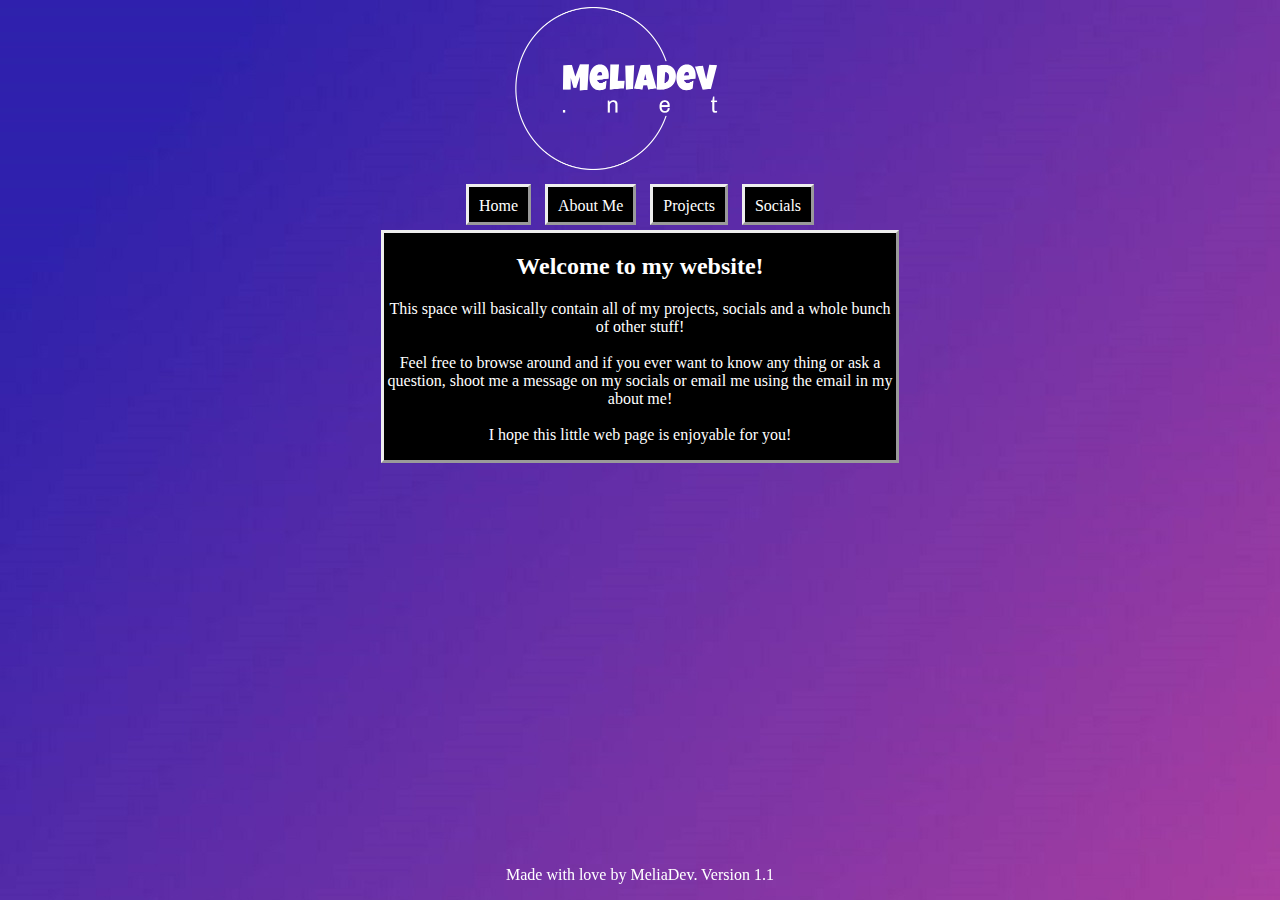
<file: index.html>
<!DOCTYPE html>
<html lang="fr">
<head>
   <meta charset="UTF-8">
   <title>MeliaDev Projects</title>
   <link rel="icon" type="image/x-icon" href="Images/favicon.ico" />
   <link href="CSS/stylin.css" rel="stylesheet" media="screen" />
</head>
<body style="background:#000 url('Images/webbg.jpg');">	
	
	<header><a href="index.html"><img class=header src="Images\header2.png"></img></a></header>
	
	<nav>
		<a href="index.html"> Home </a>
		<a href="aboutme.html"> About Me </a>
		<a href="proj.html"> Projects </a>
		<a href="social.html"> Socials </a>
	</nav>
	
	<div class=main>
		<h2>Welcome to my website!</h2>
		<p>This space will basically contain all of my projects, socials and a whole bunch of other stuff!<br><br>
		Feel free to browse around and if you ever want to know any thing or ask a question, shoot me a message on my socials or email me using the email in my about me!<br><br>
		I hope this little web page is enjoyable for you!</p>
	</div>
	
	<footer>
		<p>Made with love by MeliaDev. Version 1.1</p>	
	</footer>
</body>
</html>
</file>
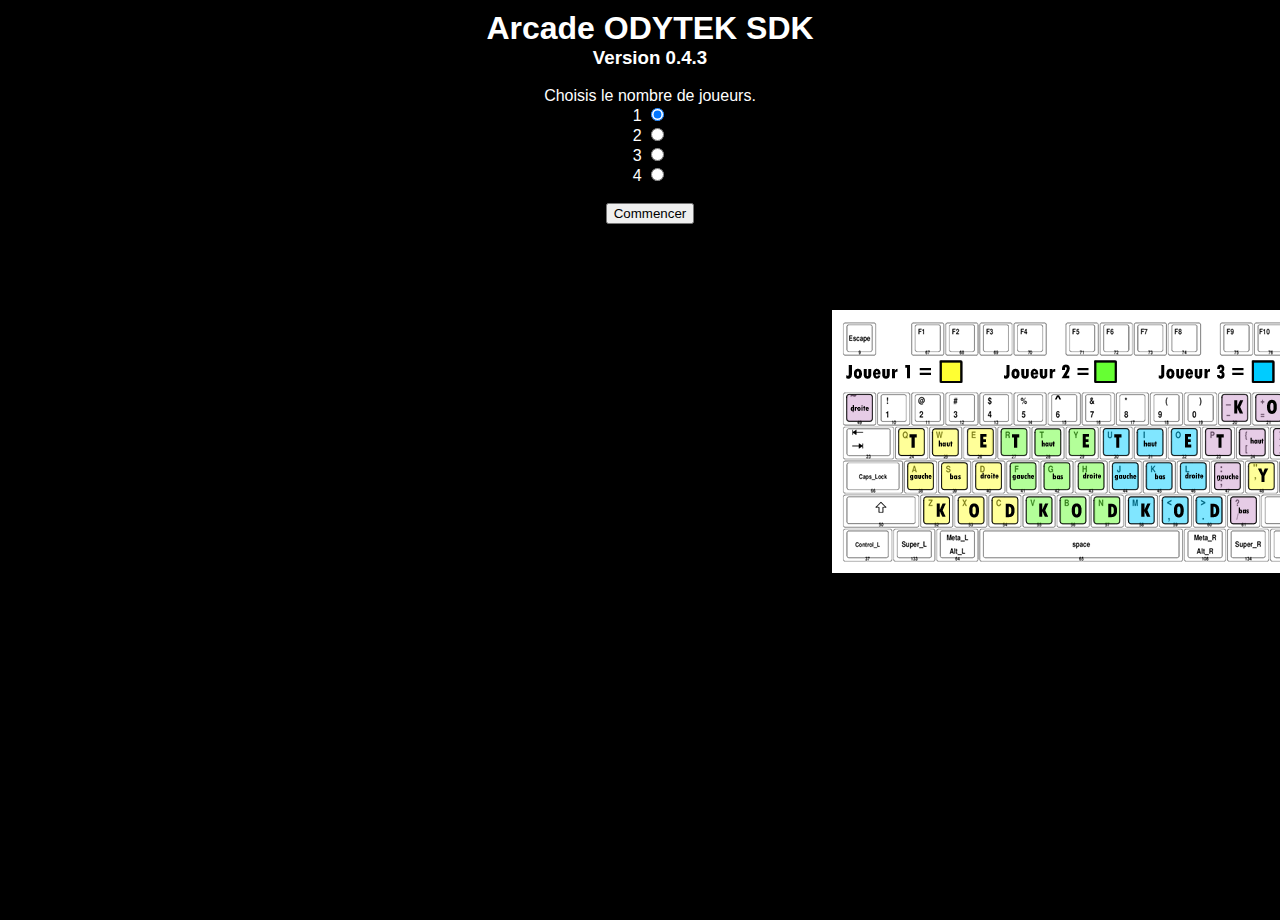
<file: Projects/boites/index.html>
<html>
	
    <head>
        <meta charset="UTF-8" />
        <title>Mon jeu</title>

        <link rel="stylesheet" type="text/css" href="styles.min.css">
		<link href="CSS/stylin.css" rel="stylesheet" media="screen" />
		
		<!-- Chargement des scripts commun -->
		<!-- NE PAS MODIFIER -->
		<script src = "phaser.min.js"></script>
		<!-- <script src = "setCouleurDesLumieres.js"></script> -->
		<script src = "https://odytek.com/scriptsCommun/Manette.min.js"></script>
		<script src = "https://odytek.com/scriptsCommun/infoJoueurs.min.js"></script>

		<!-- Chargement des états du jeu -->
		<script src = "etats/chargement.js"></script>
		<script src = "etats/menu.js"></script>
		<script src = "etats/jeu.js"></script>
		<script src = "https://odytek.com/scriptsCommun/records.min.js"></script>

		<script src = "https://odytek.com/scriptsCommun/bootJeu.min.js"></script>
		<script src = "scripts.min.js"></script>
		
    </head>
	
	<body>
        
        <div id = 'choix'>

			
            <h1>Arcade ODYTEK SDK</h1>
            <h3>Version 0.4.3</h3>
            <br>
            
            <p> Choisis le nombre de joueurs.<br>
            
            <label>1</label>
                <input type = "radio" name = "joueurs" value = "1" CHECKED >
                <br>
            <label>2</label>
                <input type = "radio" name = "joueurs" value = "2" >        
                <br>
            <label>3</label>
                <input type = "radio" name = "joueurs" value = "3" >  
                <br>
            <label>4</label>
                <input type = "radio" name = "joueurs" value = "4" >  
                <br>
                <br>
            <button onclick="chargementJoueurs()" >Commencer</button></p>
			<img class=controls src="clavier_arcadePetit.png" />
			
			
        
        </div>
		
	</body>
	
</html>
</file>
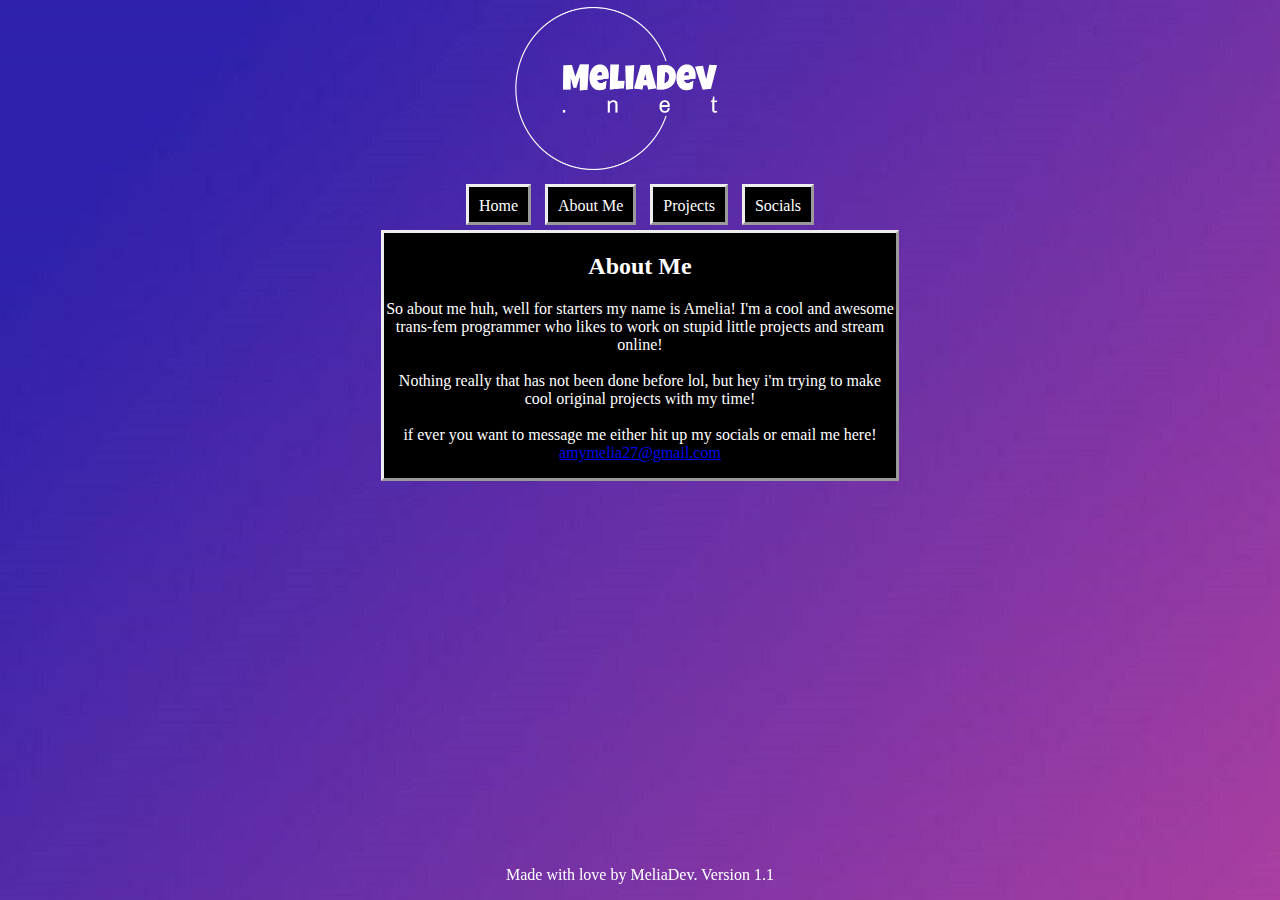
<file: aboutme.html>
<!DOCTYPE html>
<html lang="fr">
<head>
   <meta charset="UTF-8">
   <title>MeliaDev Projects</title>
   <link rel="icon" type="image/x-icon" href="Images/favicon.ico" />
   <link href="CSS/stylin.css" rel="stylesheet" media="screen" />
</head>
<body style="background:#000 url('Images/webbg.jpg');">	
	
	<header><a href="index.html"><img class=header src="Images\header2.png"></img></a></header>
	
	<nav>
		<a href="index.html"> Home </a>
		<a href="aboutme.html"> About Me </a>
		<a href="proj.html"> Projects </a>
		<a href="social.html"> Socials </a>
	</nav>
	
	<div class=main>
		<h2>About Me</h2>
		<p>So about me huh, well for starters my name is Amelia! I'm a cool and awesome trans-fem programmer who likes to work on stupid little projects and stream online!<br><br>
		Nothing really that has not been done before lol, but hey i'm trying to make cool original projects with my time!<br><br>
		if ever you want to message me either hit up my socials or email me here! <a href="mailto:amymelia27@gmail.com"> amymelia27@gmail.com</a></p>
	</div></a></p>
	</div>
	
	<footer>
		<p>Made with love by MeliaDev. Version 1.1</p>	
	</footer>
</body>
</html>
</file>
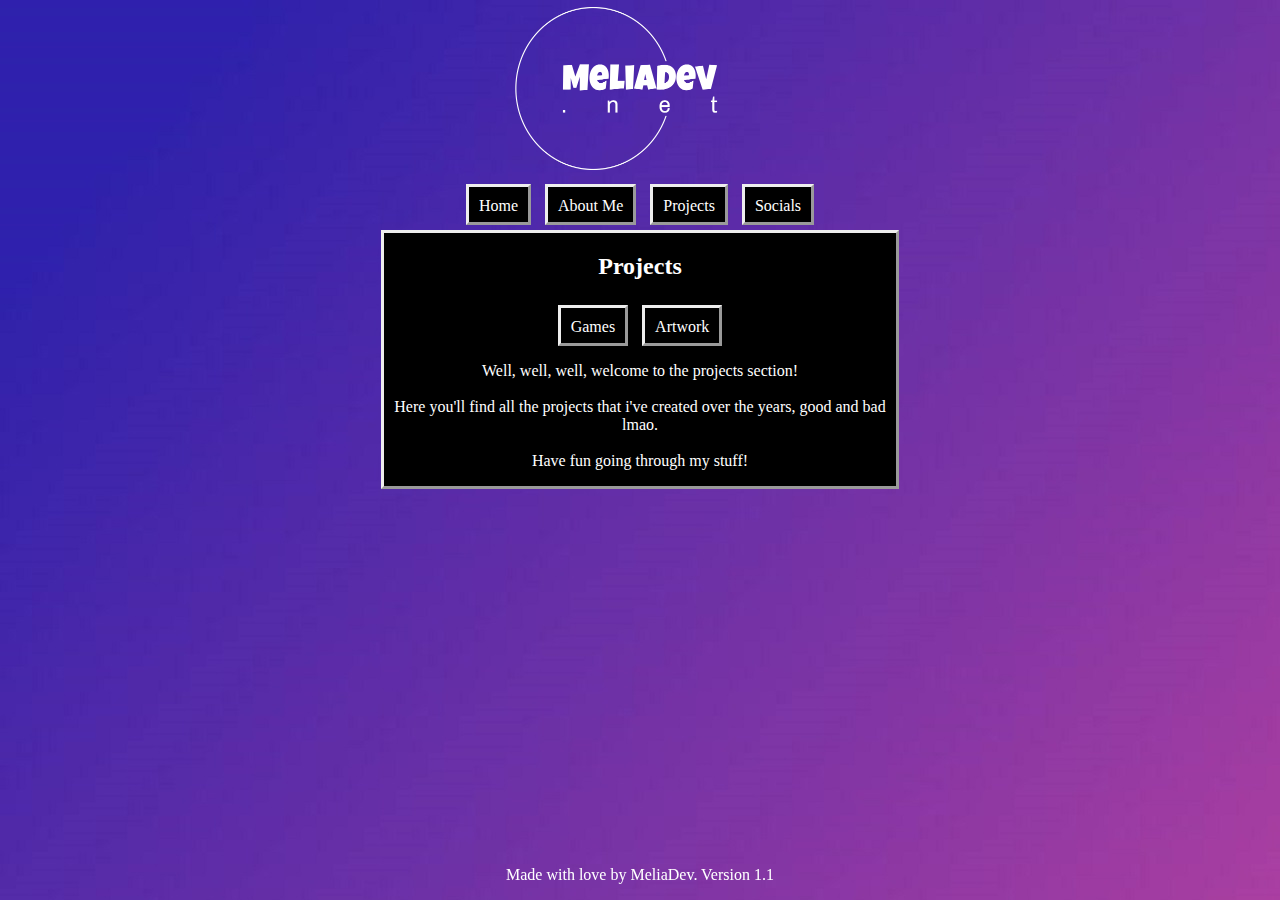
<file: proj.html>
<!DOCTYPE html>
<html lang="fr">
<head>
   <meta charset="UTF-8">
   <title>MeliaDev Projects</title>
   <link rel="icon" type="image/x-icon" href="Images/favicon.ico" />
   <link href="CSS/stylin.css" rel="stylesheet" media="screen" />
</head>
<body style="background:#000 url('Images/webbg.jpg');">	

	<header><a href="index.html"><img class=header src="Images\header2.png"></img></a></header>

	<nav>
		<a href="index.html"> Home </a>
		<a href="aboutme.html"> About Me </a>
		<a href="proj.html"> Projects </a>
		<a href="social.html"> Socials </a>
	</nav>

	<div class=main>
		<h2>Projects</h2>
		<nav>
			<a href="#one"> Games </a>
			<a href="#two"> Artwork </a>
		</nav>
		<p>Well, well, well, welcome to the projects section!<br><br>Here you'll find all the projects that i've created over the years, good and bad lmao.<br><br>Have fun going through my stuff!
		</p>
	</div>
	
	<div class="pagemain" id="one">

		<header><a href="index.html"><img class=header src="Images\header2.png"></img></a></header>

		<nav>
			<a href="index.html"> Home </a>
			<a href="aboutme.html"> About Me </a>
			<a href="proj.html"> Projects </a>
			<a href="social.html"> Socials </a>
		</nav>

		<div class=main>

			<h2>Games</h2>

			<nav>
				<a href="proj.html"> Back </a>
				<a href="#two"> Artwork </a>
			</nav>

			<p>
				<a href="Projects/fish/Fishing_Quest.html">Fishing Quest</a> - This was a stupid little text game i made, entirely playable in your browser!<br><br>
				<a href="Projects/boites/index.html">Boxes</a> - A game made for my javascript class, turned it in as my final project.
			</p>
		</div>
	</div>

	<div class="pagemain" id="two">

		<header><a href="index.html"><img class=header src="Images\header2.png"></img></a></header>

		<nav>
			<a href="index.html"> Home </a>
			<a href="aboutme.html"> About Me </a>
			<a href="proj.html"> Projects </a>
			<a href="social.html"> Socials </a>
		</nav>

		<div class=main>

			<h2>Artwork</h2>

			<nav>
				<a href="#one"> Games </a>
				<a href="proj.html"> Back </a>
			</nav>

			<div class="qrcont" style="border:outset; width:128px; height:128px;">
				<img width=128 height=128 src="Images/sueart.jpg" />
			</div>

			<div class="qrcont" style="border:outset; width:128px; height:128px;">
				<img width=128 height=128 src="Images/ocart2.jpg" />
			</div>
		</div>
	</div>

	<footer>
		<p>Made with love by MeliaDev. Version 1.1</p>	
	</footer>
</body>
</html>
</file>
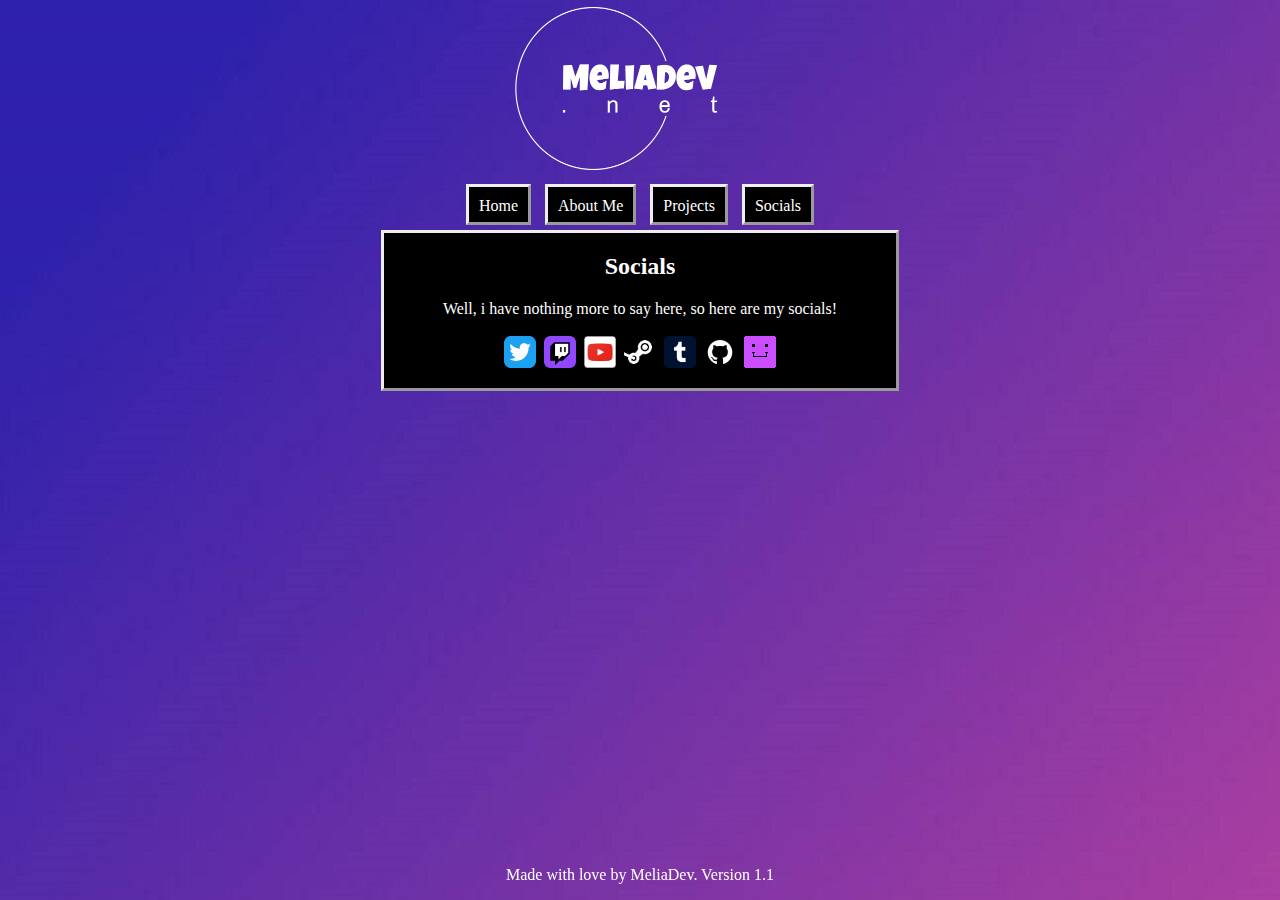
<file: social.html>
<!DOCTYPE html>
<html lang="fr">
<head>
   <meta charset="UTF-8">
   <title>MeliaDev Projects</title>
   <link rel="icon" type="image/x-icon" href="Images/favicon.ico" />
   <link href="CSS/stylin.css" rel="stylesheet" media="screen" />
</head>
<body style="background:#000 url('Images/webbg.jpg');">	
	
	<header><a href="index.html"><img class=header src="Images\header2.png"></img></a></header>
	
	<nav>
		<a href="index.html"> Home </a>
		<a href="aboutme.html"> About Me </a>
		<a href="proj.html"> Projects </a>
		<a href="social.html"> Socials </a>
	</nav>
	
	<div class=main>
		<h2>Socials</h2>
		<p>Well, i have nothing more to say here, so here are my socials!<br><br>
		<a href="https://www.twitter.com/darkdagirl"><img class=icon src="Images/twitter.png"></img></a>
		<a href="https://www.twitch.com/amymelia"><img class=icon src="Images/twitch.png"></img></a>
		<a href="https://www.youtube.com/channel/UCVHPp3OXcul6VhFeo9uoV9g"><img class=icon src="Images/youtube.png"></img></a>
		<a href="https://steamcommunity.com/id/ultrakillingmyself/"><img class=icon src="Images/steam.png"></img></a>
		<a href="https://www.tumblr.com/darkdatgirl"><img class=icon src="Images/tumblr.png"></img></a>
		<a href="https://github.com/MeliaDev"><img class=icon src="Images/github.png"></img></a>
		<a href="hbshit/homebrew.html"><img class=icon src="Images/hahahaha.png"></img></a>
		</p>
	</div>

	<footer>
		<p>Made with love by MeliaDev. Version 1.1</p>	
	</footer>
</body>
</html>
</file>
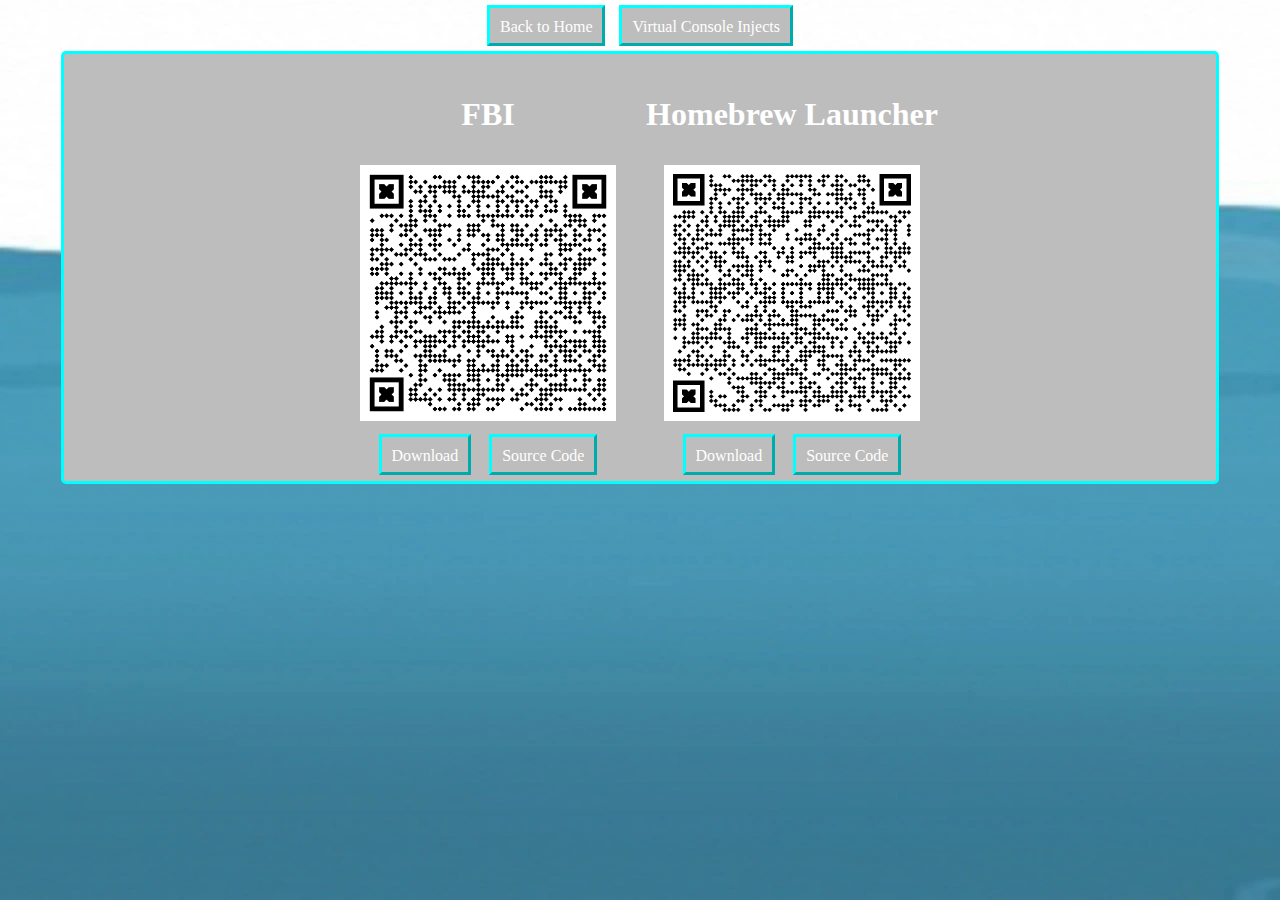
<file: hbshit/homebrew.html>
<!DOCTYPE html>
<html lang="fr">
<head>
   <meta charset="UTF-8">
   <title>funny homebrew</title>
   <link rel="icon" type="image/x-icon" href="../Images/favicon.ico" />
   <link href="../CSS/stylin.css" rel="stylesheet" media="screen" />
</head>
<body class=main style="background:#000 url('img/hbpage.webp');">

	<nav>
		<a class="hb" href="../index.html"> Back to Home </a>
		<a class="hb" href="vcinject.html"> Virtual Console Injects </a>
	</nav>
		
	
	<div class="pleasehelpme">
		<div class=qrcont>
				<p><strong>FBI</strong></p>
				<img height=256 width=256 src="qrcodes/FBI.png"></img>
				<a class="hb" href="https://github.com/Steveice10/FBI/releases/download/2.6.1/FBI.cia">Download</a>
				<a class="hb" href="https://github.com/Steveice10/FBI">Source Code</a>
		</div>
		
		<div class=qrcont>
				<p><strong>Homebrew Launcher</strong></p>
				<img height=256 width=256 src="qrcodes/hblauncher.png"></img>
				<a class="hb" href="https://github.com/PabloMK7/homebrew_launcher_dummy/releases/download/v1.0/Homebrew_Launcher.cia">Download</a>
				<a class="hb" href="https://github.com/PabloMK7/homebrew_launcher_dummy/releases/tag/v1.0">Source Code</a>
		</div>
		<p></p>
	</div>
</body>
</html>
</file>
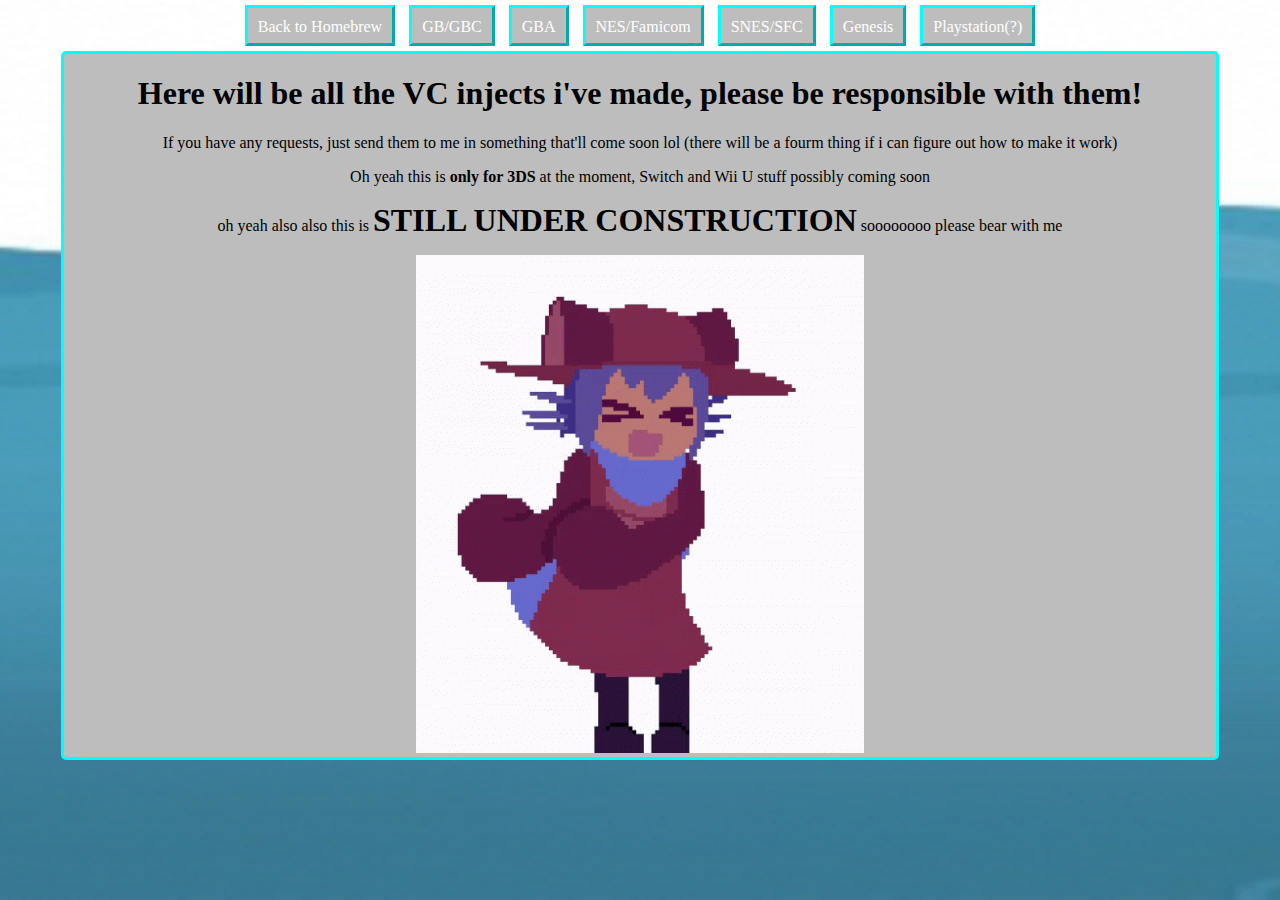
<file: hbshit/vcinject.html>
<!DOCTYPE html>
<html lang="fr">
<head>
   <meta charset="UTF-8">
   <title>funny homebrew</title>
   <link rel="icon" type="image/x-icon" href="../Images/favicon.ico" />
   <link href="../CSS/stylin.css" rel="stylesheet" media="screen" />
</head>
<body class=main style="background:#000 url('img/hbpage.webp');">

	<nav>
		<a class="hb" href="homebrew.html"> Back to Homebrew </a>
		<a class="hb" href="#two"> GB/GBC </a>
		<a class="hb" href="#one"> GBA </a>
		<a class="hb" href="#comingsoon"> NES/Famicom </a>
		<a class="hb" href="#three"> SNES/SFC </a>
		<a class="hb" href="#four"> Genesis </a>
		<a class="hb" href="#comingsoon"> Playstation(?) </a>
		
		<div class="pleasehelpme">
			<h1>Here will be all the VC injects i've made, please be responsible with them!</h1>
			<p style="color:black;">If you have any requests, just send them to me in something that'll come soon lol (there will be a fourm thing if i can figure out how to make it work)</p>
			<p style="color:black;">Oh yeah this is <strong>only for 3DS</strong> at the moment, Switch and Wii U stuff possibly coming soon</p>
			<p style="color:black;">oh yeah also also this is <strong style=font-size:2em>STILL UNDER CONSTRUCTION</strong> soooooooo please bear with me</p>
			<img src="img/nikodance.gif"></img>
		</div>
		
	</nav>

	<div class="page" id=one>
	    <a class="hb" href="homebrew.html"> Back to Homebrew </a>
		<a class="hb" href="#two"> GB/GBC </a>
		<a class="hb" href="#one"> GBA </a>
		<a class="hb" href="#comingsoon"> NES/Famicom </a>
		<a class="hb" href="#three"> SNES/SFC </a>
		<a class="hb" href="#four"> Genesis </a>
		<a class="hb" href="#comingsoon"> Playstation(?) </a>
		<div class="pleasehelpme">
			<div class=qrcont>
				<p><strong>Mega Man Zero</strong></p>
				<img height=256 width=256 src="qrcodes/mmzcia.png"></img>
				<a class="hb" href="https://github.com/MeliaDev/VCInjects/releases/download/1.0/GBA.Mega.Man.Zero.cia">Download</a>
			</div>
		
			<div class=qrcont>
				<p><strong>Metroid - Zero Mission</strong></p>
				<img height=256 width=256 src="qrcodes/mzmcia.png"></img>
				<a class="hb" href="https://github.com/MeliaDev/VCInjects/releases/download/1.0/GBA.Metroid.Zero.Mission.cia">Download</a>
			</div>
			<div class=qrcont>
				<p><strong>Mother 3 (ENG)</strong></p>
				<img height=256 width=256 src="qrcodes/m3cia.png"></img>
				<a class="hb" href="https://github.com/MeliaDev/VCInjects/releases/download/1.0/GBA.Mother.3.cia">Download</a>
			</div>
		
			<div class=qrcont>
				<p><strong>Pokémon - Emerald Version</strong></p>
				<img height=256 width=256 src="qrcodes/pkmnem.png"></img>
				<a class="hb" href="https://github.com/MeliaDev/VCInjects/releases/download/1.0/GBA.Pokemon.Emerald.Version.cia">Download</a>
			</div>
			<div class=qrcont>
				<p><strong>Pokémon - LeafGreen Version</strong></p>
				<img height=256 width=256 src="qrcodes/pkmnlg.png"></img>
				<a class="hb" href="https://github.com/MeliaDev/VCInjects/releases/download/1.0/GBA.Pokemon.LeafGreen.Version.cia">Download</a>
			</div>
		
			<div class=qrcont>
				<p><strong>Pokémon - Sapphire Version</strong></p>
				<img height=256 width=256 src="qrcodes/pkmnsp.png"></img>
				<a class="hb" href="https://github.com/MeliaDev/VCInjects/releases/download/1.0/GBA.Pokemon.Sapphire.Version.cia">Download</a>
			</div>
			
			
			
			<p></p>
		</div>
		
	</div>

	<div class="page" id=two>
	    <nav>
			<a class="hb" href="homebrew.html"> Back to Homebrew </a>
		<a class="hb" href="#two"> GB/GBC </a>
		<a class="hb" href="#one"> GBA </a>
		<a class="hb" href="#comingsoon"> NES/Famicom </a>
		<a class="hb" href="#three"> SNES/SFC </a>
		<a class="hb" href="#four"> Genesis </a>
		<a class="hb" href="#comingsoon"> Playstation(?) </a>
		</nav>
		<div class="pleasehelpme">
			<div class=qrcont>
				<p><strong>Tetris Plus</strong></p>
				<img height=256 width=256 src="qrcodes/tetris+.png"></img>
				<a class="hb" href="https://github.com/MeliaDev/VCInjects/releases/download/1.0/GB.Tetris.Plus.cia">Download</a>
			</div>
			
			
			
			
			
			<p></p>
		</div>

	<div class="page" id=three>
	    <nav>
			<a class="hb" href="homebrew.html"> Back to Homebrew </a>
		<a class="hb" href="#two"> GB/GBC </a>
		<a class="hb" href="#one"> GBA </a>
		<a class="hb" href="#comingsoon"> NES/Famicom </a>
		<a class="hb" href="#three"> SNES/SFC </a>
		<a class="hb" href="#four"> Genesis </a>
		<a class="hb" href="#comingsoon"> Playstation(?) </a>
		</nav>
		<div class="pleasehelpme">
			<div class=qrcont>
				<p><strong>Panel de Pon</strong></p>
				<img height=256 width=256 src="qrcodes/panelpon.png"></img>
				<a class="hb" href="https://github.com/MeliaDev/VCInjects/releases/download/1.0/SFC.Panel.de.Pon.cia">Download</a>
			</div>
			
			
			
			
			
			<p></p>
		</div>
		

	<div class="page" id=four>
	    <nav>
			<a class="hb" href="homebrew.html"> Back to Homebrew </a>
		<a class="hb" href="#two"> GB/GBC </a>
		<a class="hb" href="#one"> GBA </a>
		<a class="hb" href="#comingsoon"> NES/Famicom </a>
		<a class="hb" href="#three"> SNES/SFC </a>
		<a class="hb" href="#four"> Genesis </a>
		<a class="hb" href="#comingsoon"> Playstation(?) </a>
		</nav>
		<div class="pleasehelpme">
			<div class=qrcont>
				<p><strong>Sonic the Hedgehog 3 & Knuckles</strong></p>
				<img height=256 width=256 src="qrcodes/s3k.png"></img>
				<a class="hb" href="https://github.com/MeliaDev/VCInjects/releases/download/1.0/GEN.Sonic.the.Hedgehog.3.Knuckles.cia">Download</a>	
			</div>
			
			
			
			
			
			
			
			<p></p>
		</div>
		
	</div>
	
	<div class="page" id="comingsoon">
		<a class="hb" href="homebrew.html"> Back to Homebrew </a>
		<a class="hb" href="#two"> GB/GBC </a>
		<a class="hb" href="#one"> GBA </a>
		<a class="hb" href="#comingsoon"> NES/Famicom </a>
		<a class="hb" href="#three"> SNES/SFC </a>
		<a class="hb" href="#four"> Genesis </a>
		<a class="hb" href="#comingsoon"> Playstation(?) </a>
		<div class="pleasehelpme">
			<div class=qrcont>
				<p><strong>Uhhhh coming soon?</strong></p>
			</div>
		</div>
	</div>

</body>
</html>
</file>
<file: CSS/stylin.css>
body{
	font-family:"Calibri", "Times New Roman", "Times", "Sans-Serif";
	margin:0em;
}

header{
	text-align:center;
}


img.header{
	height:163px;
	width:250px;
	margin-bottom:5px;
	margin-top:7px;
	display:inline-block;
}

nav{
	text-align:center;
}

nav > a{
	padding:10px;
	margin-left:5px;
	margin-right:5px;
	margin-top:5px;
	border:outset;
	text-decoration:none;
	height:15px;
	width:auto;
	color:#FFFFFF;
	background-color:black;
	display:inline-flex;
}

nav > a:hover{
	border:inset;
}

p{
	color:#FFFFFF;
	text-align:center;
}

div.main {
	width:40%; 
	height:auto;
	border:outset;
	color:#FFFFFF;
	text-align:center;
	background-color:black;
	margin-left:auto;
	margin-right:auto;
	margin-top:5px;

}

img.icon{
	width:32px;
	height:32px;
	margin-right:2px;
	margin-left:2px;
}

footer{
	position: fixed;
    bottom: 0;
	text-align:center;
	width:100%;
}

body.main{
	width:100%;
	text-align:center;
	font-family:"Calibri", "Times New Roman", "Times", "Sans-Serif";
}

a.hb{
	padding:10px;
	margin-left:5px;
	margin-right:5px;
	margin-top:5px;
	border:outset #00FFFF;
	text-decoration:none;
	text-align:center;
	height:15px;
	width:auto;
	color:#FFFFFF;
	background-color:#BDBDBD;
	display:inline-flex;
	font-size:16px;
}

a.hb:hover{
	border:inset #00FFFF;
}

.pleasehelpme{
	margin-top:5px;
	margin-left:auto;
	margin-right:auto;
	width:90%;
	background-color:#BDBDBD;
	color:black;
	border:3px solid #00FFFF;
	border-radius:5px;
	text-align:center;
	display:inline-block;
}

div.qrcont{
	margin-top:10px;
	margin-left:auto;
	margin-right:auto;
	width:300px;
	height:300px;
	background-color:#BDBDBD;
	color:black;
	border-radius:5px;
	text-align:center;
	display:inline-block;
	font-size:2em;
}

.page {
    width: 100vw;
    height: 100vh;
    position: fixed;
    top: 0;
    left: -100vw;
    overflow-y: auto;
    z-index: 0;
    background:#000 url('../hbshit/img/hbpage.webp');
}

.pagemain {
    width: 100vw;
    height: 100vh;
    position: fixed;
    top: 0;
    left: -100vw;
    overflow-y: auto;
    z-index: 0;
    background:#000 url('../Images/webbg.jpg');
}

.pagemain:target {
    left: 0vw;
    z-index: 1;
}

  .page:target {
    left: 0vw;
    z-index: 1;
}
</file>
<file: Projects/boites/CSS/stylin.css>
img.controls{
	margin-top:300px;
	padding-right:80px;
}
</file>
<file: Projects/boites/styles.min.css>
body{overflow:hidden;margin:0}img{position:absolute;top:10px;left:65%}h1,h3,p{text-align:center;font-family:Verdana,Geneva,Tahoma,sans-serif;padding:0;margin:0}p{padding-bottom:10px}#choix{background-color:#000;padding:10px;height:100%;width:100%;color:#FFF}
</file>
